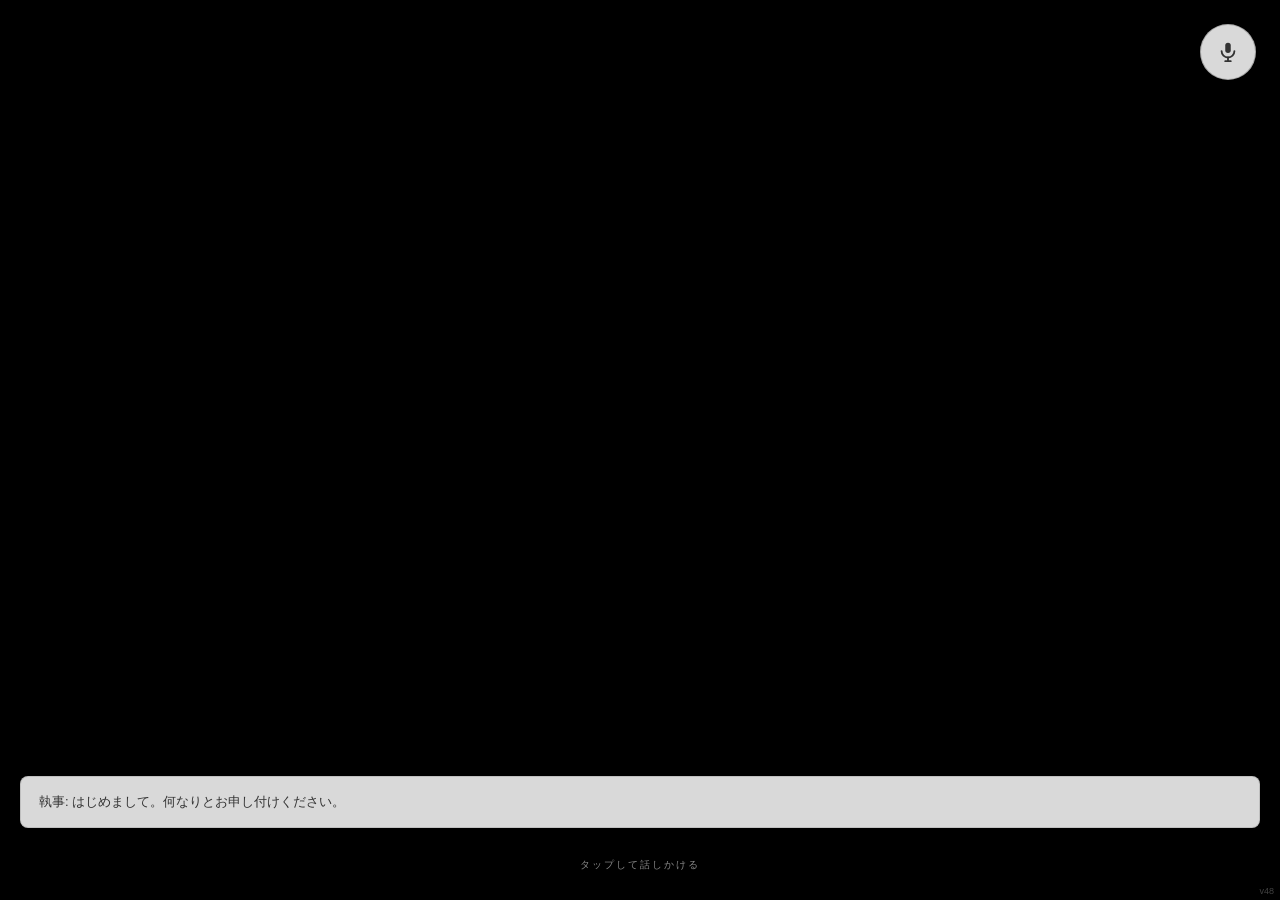
<file: public/index.html>
<!DOCTYPE html>
<html lang="ja">
<head>
  <meta charset="UTF-8">
  <meta name="viewport" content="width=device-width, initial-scale=1.0, maximum-scale=1.0, user-scalable=no">
  <meta name="apple-mobile-web-app-capable" content="yes">
  <meta name="apple-mobile-web-app-status-bar-style" content="black-translucent">
  <meta name="apple-mobile-web-app-title" content="ローカルAI">
  <meta name="theme-color" content="#1a1a1a">
  <title>ローカルAI</title>
  <link rel="manifest" href="manifest.json?v=2">
  <!-- アプリアイコン -->
  <link rel="apple-touch-icon" href="icons/apple-touch-icon.png?v=1">
  <link rel="icon" type="image/png" sizes="192x192" href="icons/icon-192.png?v=1">
  <link rel="icon" type="image/png" sizes="32x32" href="icons/favicon-32.png?v=1">
  <link rel="stylesheet" href="css/style.css?v=3">
</head>
<body>

  <!-- Setup screen -->
  <div id="setup-screen" class="hidden"></div>

  <!-- Main app -->
  <div id="app" class="hidden">
    <div id="video-stage"></div>

    <!-- Mic button (top-right) -->
    <button id="mic-btn" aria-label="音声入力">
      <div class="mic-ring mic-ring-outer"></div>
      <div class="mic-ring mic-ring-inner"></div>
      <div class="mic-icon">
        <svg viewBox="0 0 24 24" fill="none" xmlns="http://www.w3.org/2000/svg">
          <rect x="9" y="2" width="6" height="11" rx="3" fill="currentColor"/>
          <path d="M5 11C5 14.866 8.13401 18 12 18C15.866 18 19 14.866 19 11" stroke="currentColor" stroke-width="2" stroke-linecap="round"/>
          <line x1="12" y1="18" x2="12" y2="22" stroke="currentColor" stroke-width="2" stroke-linecap="round"/>
          <line x1="9" y1="22" x2="15" y2="22" stroke="currentColor" stroke-width="2" stroke-linecap="round"/>
        </svg>
      </div>
      <div class="mic-glow"></div>
    </button>

    <!-- Status bar -->
    <div id="status-bar">
      <div class="status-line"></div>
      <span id="status-text">タップして話しかける</span>
      <div class="status-line"></div>
    </div>

    <!-- Message display -->
    <div id="message-box" class="hidden">
      <div class="message-corner tl"></div>
      <div class="message-corner tr"></div>
      <div class="message-corner bl"></div>
      <div class="message-corner br"></div>
      <div id="message-text"></div>
    </div>

    <!-- Manual overlay -->
    <div id="manual-overlay" class="hidden">
      <div class="manual-container">
        <div class="manual-header">
          <div class="manual-title">My agent 取扱説明書</div>
          <button id="close-manual" aria-label="閉じる">✕</button>
        </div>
        <div class="manual-content" id="manual-content"></div>
      </div>
    </div>

    <!-- Loading indicator -->
    <div id="loading-screen">
      <div class="loading-text">LOADING...</div>
      <div class="loading-bar"><div id="loading-progress"></div></div>
    </div>
  </div>

  <div id="ver" style="position:fixed;bottom:4px;right:6px;font-size:9px;opacity:.25;color:#fff;z-index:9999;pointer-events:none">v48</div>
  <script>
    // iOS PWAキャッシュ強制パージ（古いService Workerを登録解除）
    navigator.serviceWorker?.getRegistrations().then(regs =>
      regs.forEach(r => r.unregister())
    );
  </script>
  <script type="module" src="js/app.js?v=48"></script>
</body>
</html>
</file>
<file: public/css/style.css>
/* ===========================
   Reset & CSS Variables
   =========================== */
*, *::before, *::after {
  margin: 0;
  padding: 0;
  box-sizing: border-box;
}

:root {
  --accent:  #333333;
  --muted:   #888888;
  --light:   #f5f5f5;
  --white:   #ffffff;
  --glass:   rgba(255, 255, 255, 0.85);
  --border:  rgba(0, 0, 0, 0.12);

  --red:     #e03030;
  --blue:    #1a73e8;
}

html, body {
  width: 100%;
  height: 100%;
  overflow: hidden;
  background: var(--white);
  font-family: 'Helvetica Neue', 'Hiragino Sans', Arial, sans-serif;
  -webkit-user-select: none;
  user-select: none;
  -webkit-tap-highlight-color: transparent;
}

/* ===========================
   Face Auth Screen
   =========================== */
#face-screen {
  position: fixed;
  inset: 0;
  background: #000;
  z-index: 300;
  display: flex;
  align-items: center;
  justify-content: center;
}
#face-screen.hidden { display: none; }

#face-container {
  position: relative;
  width: min(360px, 90vw);
  aspect-ratio: 3/4;
}

#face-video {
  width: 100%;
  height: 100%;
  object-fit: cover;
  border-radius: 16px;
  transform: scaleX(-1); /* 鏡像 */
}

#face-canvas {
  display: none;
}

#face-frame {
  position: absolute;
  inset: 0;
  pointer-events: none;
}

.face-corner {
  position: absolute;
  width: 24px;
  height: 24px;
  border-color: #fff;
  border-style: solid;
  opacity: 0.9;
}
.face-corner.tl { top: 12px;  left: 12px;  border-width: 3px 0 0 3px; border-radius: 4px 0 0 0; }
.face-corner.tr { top: 12px;  right: 12px; border-width: 3px 3px 0 0; border-radius: 0 4px 0 0; }
.face-corner.bl { bottom: 12px; left: 12px;  border-width: 0 0 3px 3px; border-radius: 0 0 0 4px; }
.face-corner.br { bottom: 12px; right: 12px; border-width: 0 3px 3px 0; border-radius: 0 0 4px 0; }

#face-status {
  position: absolute;
  bottom: 20px;
  left: 0; right: 0;
  text-align: center;
  color: #fff;
  font-size: 14px;
  letter-spacing: 1px;
  padding: 8px 16px;
  text-shadow: 0 1px 4px rgba(0,0,0,0.8);
}

#face-name-form {
  position: absolute;
  inset: 0;
  background: rgba(0,0,0,0.75);
  border-radius: 16px;
  display: flex;
  flex-direction: column;
  align-items: center;
  justify-content: center;
  gap: 16px;
  padding: 32px 24px;
}
#face-name-form.hidden { display: none; }

#face-name-form p {
  color: #fff;
  font-size: 15px;
  text-align: center;
  line-height: 1.6;
}

#face-name-input,
#face-pass-input {
  width: 100%;
  padding: 12px 16px;
  border: 1px solid rgba(255,255,255,0.3);
  border-radius: 8px;
  background: rgba(255,255,255,0.1);
  color: #fff;
  font-size: 16px;
  text-align: center;
  outline: none;
}
#face-name-input::placeholder,
#face-pass-input::placeholder { color: rgba(255,255,255,0.4); }
#face-name-input:focus,
#face-pass-input:focus { border-color: rgba(255,255,255,0.7); }

#face-name-btn {
  width: 100%;
  padding: 13px;
  background: #fff;
  color: #111;
  border: none;
  border-radius: 8px;
  font-size: 15px;
  font-weight: 600;
  cursor: pointer;
  transition: opacity 0.2s;
}
#face-name-btn:active { opacity: 0.8; }

/* ===========================
   Setup Screen
   =========================== */
#setup-screen {
  position: fixed;
  inset: 0;
  display: flex;
  align-items: center;
  justify-content: center;
  background: var(--white);
  z-index: 200;
}
#setup-screen.hidden { display: none; }

/* ===========================
   Main App
   =========================== */
#app {
  position: fixed;
  inset: 0;
}
#app.hidden { display: none; }

#video-stage {
  position: absolute;
  inset: 0;
  width: 100%;
  height: 100%;
  z-index: 1;
  background: #000;
  overflow: hidden;
}

/* ===========================
   Loading Screen
   =========================== */
#loading-screen {
  position: absolute;
  inset: 0;
  display: flex;
  flex-direction: column;
  align-items: center;
  justify-content: center;
  gap: 16px;
  z-index: 10;
  pointer-events: none;
  background: var(--white);
  transition: opacity 0.8s;
}
#loading-screen.done { opacity: 0; }

.loading-text {
  font-size: 11px;
  letter-spacing: 4px;
  color: var(--muted);
  animation: blink 1s step-end infinite;
}
@keyframes blink {
  0%, 100% { opacity: 1; }
  50%       { opacity: 0.3; }
}

.loading-bar {
  width: 160px;
  height: 2px;
  background: rgba(0,0,0,0.08);
  border-radius: 2px;
  overflow: hidden;
}
#loading-progress {
  height: 100%;
  width: 0%;
  background: var(--accent);
  transition: width 0.3s ease;
}

/* ===========================
   Mic Button
   =========================== */
#mic-btn {
  position: fixed;
  top: max(24px, env(safe-area-inset-top, 24px));
  right: 24px;
  width: 56px;
  height: 56px;
  border-radius: 50%;
  background: var(--glass);
  border: 1px solid var(--border);
  cursor: pointer;
  display: flex;
  align-items: center;
  justify-content: center;
  z-index: 50;
  -webkit-tap-highlight-color: transparent;
  box-shadow: 0 1px 4px rgba(0,0,0,0.1);
  transition: transform 0.15s;
}
#mic-btn:active { transform: scale(0.92); }

.mic-ring {
  position: absolute;
  border-radius: 50%;
  border: 1px solid var(--border);
  pointer-events: none;
  animation: ring-idle 2.5s ease-in-out infinite;
}
.mic-ring-inner { width: 56px; height: 56px; }
.mic-ring-outer {
  width: 74px;
  height: 74px;
  animation-delay: 0.6s;
  border-color: rgba(0,0,0,0.06);
}
@keyframes ring-idle {
  0%, 100% { transform: scale(1);    opacity: 0.6; }
  50%       { transform: scale(1.04); opacity: 1;   }
}

.mic-icon {
  width: 22px;
  height: 22px;
  color: var(--accent);
  position: relative;
  z-index: 1;
  transition: color 0.3s;
}
.mic-glow { display: none; }

/* Listening state */
#mic-btn.listening .mic-ring-inner {
  animation: ring-active 0.6s ease-in-out infinite;
  border-color: rgba(224, 48, 48, 0.5);
}
#mic-btn.listening .mic-ring-outer {
  border-color: rgba(224, 48, 48, 0.2);
}
#mic-btn.listening .mic-icon { color: var(--red); }

@keyframes ring-active {
  0%, 100% { transform: scale(1);    opacity: 1; }
  50%       { transform: scale(1.12); opacity: 0.8; }
}

/* Processing state */
#mic-btn.processing .mic-ring-inner {
  animation: ring-spin 1.2s linear infinite;
  border-color: rgba(26, 115, 232, 0.5);
  border-top-color: var(--blue);
}
#mic-btn.processing .mic-ring-outer { opacity: 0.2; }
#mic-btn.processing .mic-icon { color: var(--blue); }

@keyframes ring-spin {
  from { transform: rotate(0deg); }
  to   { transform: rotate(360deg); }
}

/* ===========================
   Status Bar
   =========================== */
#status-bar {
  position: fixed;
  bottom: max(28px, env(safe-area-inset-bottom, 28px));
  left: 0;
  right: 0;
  display: flex;
  align-items: center;
  justify-content: center;
  gap: 10px;
  z-index: 50;
  pointer-events: none;
}

.status-line {
  width: 20px;
  height: 1px;
  background: var(--border);
}

#status-text {
  font-size: 10px;
  letter-spacing: 2px;
  color: var(--muted);
  transition: color 0.3s;
}

/* ===========================
   Message Box
   =========================== */
#message-box {
  position: fixed;
  bottom: max(72px, env(safe-area-inset-bottom, 72px));
  left: 20px;
  right: 20px;
  background: var(--glass);
  border: 1px solid var(--border);
  border-radius: 8px;
  padding: 14px 18px;
  backdrop-filter: blur(12px);
  -webkit-backdrop-filter: blur(12px);
  z-index: 50;
  max-height: 180px;
  overflow-y: auto;
  box-shadow: 0 2px 12px rgba(0,0,0,0.08);
  animation: msg-in 0.3s ease;
}
#message-box.hidden { display: none; }

@keyframes msg-in {
  from { opacity: 0; transform: translateY(8px); }
  to   { opacity: 1; transform: translateY(0); }
}

.message-corner { display: none; }

#message-text {
  font-size: 13px;
  line-height: 1.7;
  color: var(--accent);
  word-break: break-word;
}

/* ===========================
   Manual Overlay
   =========================== */
#manual-overlay {
  position: fixed;
  inset: 0;
  background: rgba(255, 255, 255, 0.92);
  z-index: 150;
  display: flex;
  align-items: center;
  justify-content: center;
  backdrop-filter: blur(8px);
  -webkit-backdrop-filter: blur(8px);
  animation: fade-in 0.3s ease;
}
#manual-overlay.hidden { display: none; }

@keyframes fade-in {
  from { opacity: 0; }
  to   { opacity: 1; }
}

.manual-container {
  width: min(400px, 92vw);
  max-height: 82vh;
  background: var(--white);
  border: 1px solid var(--border);
  border-radius: 12px;
  overflow: hidden;
  display: flex;
  flex-direction: column;
  box-shadow: 0 4px 24px rgba(0,0,0,0.12);
}

.manual-header {
  padding: 16px 20px;
  border-bottom: 1px solid var(--border);
  display: flex;
  align-items: center;
  justify-content: space-between;
  flex-shrink: 0;
}
.manual-title {
  font-size: 12px;
  letter-spacing: 2px;
  color: var(--accent);
  font-weight: 600;
}
.manual-header button {
  background: none;
  border: none;
  color: var(--muted);
  font-size: 16px;
  cursor: pointer;
  padding: 4px 8px;
  transition: color 0.2s;
}
.manual-header button:hover { color: var(--accent); }

.manual-content {
  padding: 24px 20px;
  overflow-y: auto;
  color: var(--accent);
  font-size: 13px;
  line-height: 1.85;
  -webkit-overflow-scrolling: touch;
}
.manual-content h3 {
  font-size: 11px;
  letter-spacing: 1.5px;
  color: var(--accent);
  margin: 20px 0 8px;
  padding-bottom: 6px;
  border-bottom: 1px solid var(--border);
  text-transform: uppercase;
}
.manual-content h3:first-child { margin-top: 0; }
.manual-content p  { margin-bottom: 10px; color: #444; }
.manual-content strong { color: var(--accent); }
</file>
